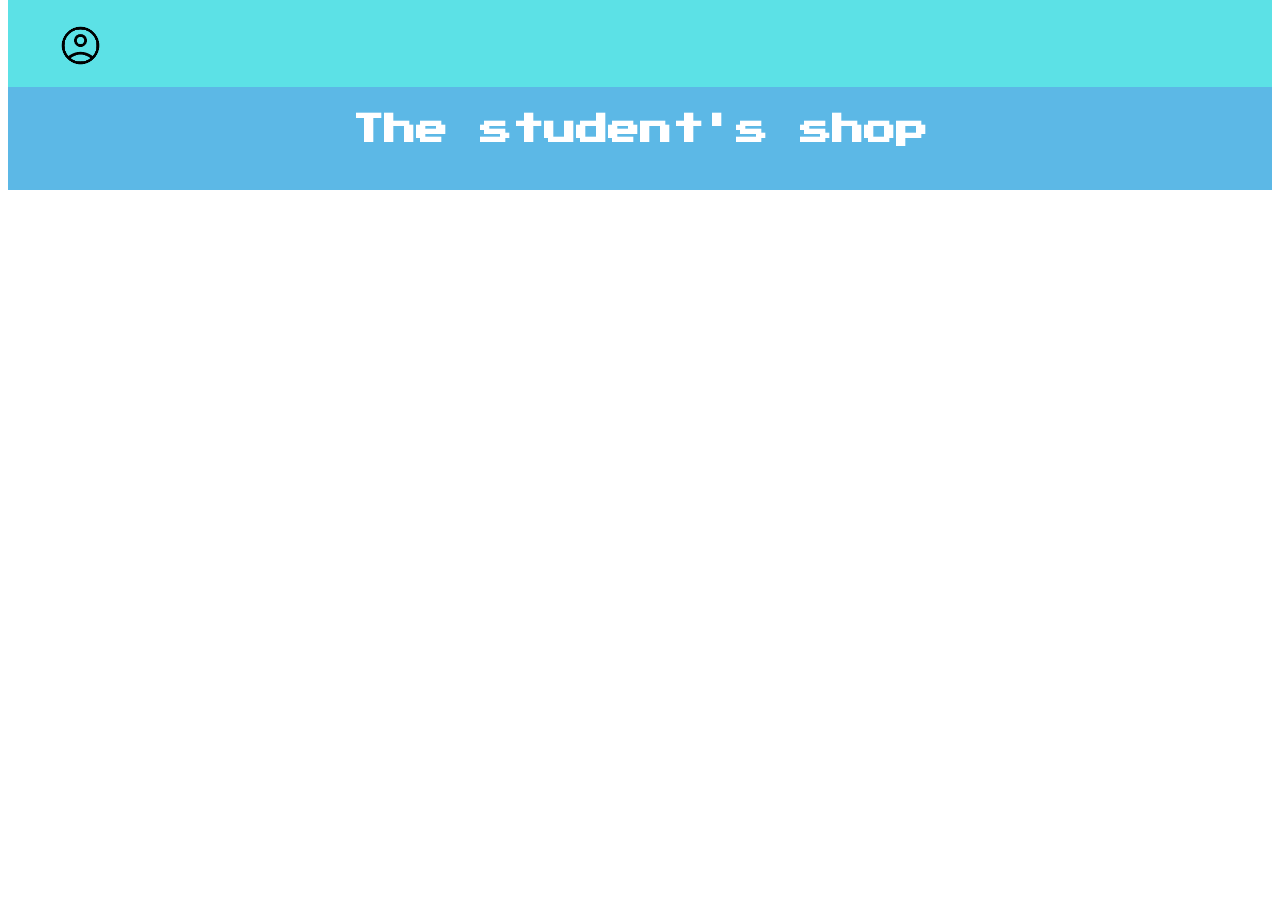
<file: index.html>
<!DOCTYPE html>
<html>
<head>
  <link rel="stylesheet" href="mysite.css">
  <link href="https://fonts.googleapis.com/css2?family=Press+Start+2P&display=swap" rel="stylesheet">
</head>
<body>
  <div class = "Searching">
    <div id = "background"></div>
    <div id = "background2"> </div>
    <h1>The student's shop</h1>
  </div>
  <a href = "AccountSignUp.html">
   <img id ="imageAC" src="accounticon.png" alt="Log in" height="45" width="45"></img>
  </a>
</body>




  
</html>
</file>
<file: mysite.css>
#background{
    background-color:rgb(92, 225, 230) ; 
    width: cover ; 
    height: 207px ; 
}
#background2{
    background-color: rgb(92, 184, 230); 
    width: cover ; 
    height: 103px;
    position: relative; 
    bottom: 103px; 
}
h1{
    color: white; 
    font-family:"Press Start 2P"; 
    text-align: center;
    position: relative ;
    bottom: 200px;  
}
.Searching{
    position: relative ; 
    bottom:  25px; 
}
#imageAC{
    position: relative;
    left: 50px;
    bottom: 370px; 
    
}

#imageAC:hover{
   transform: scale(0.8)
}
</file>
